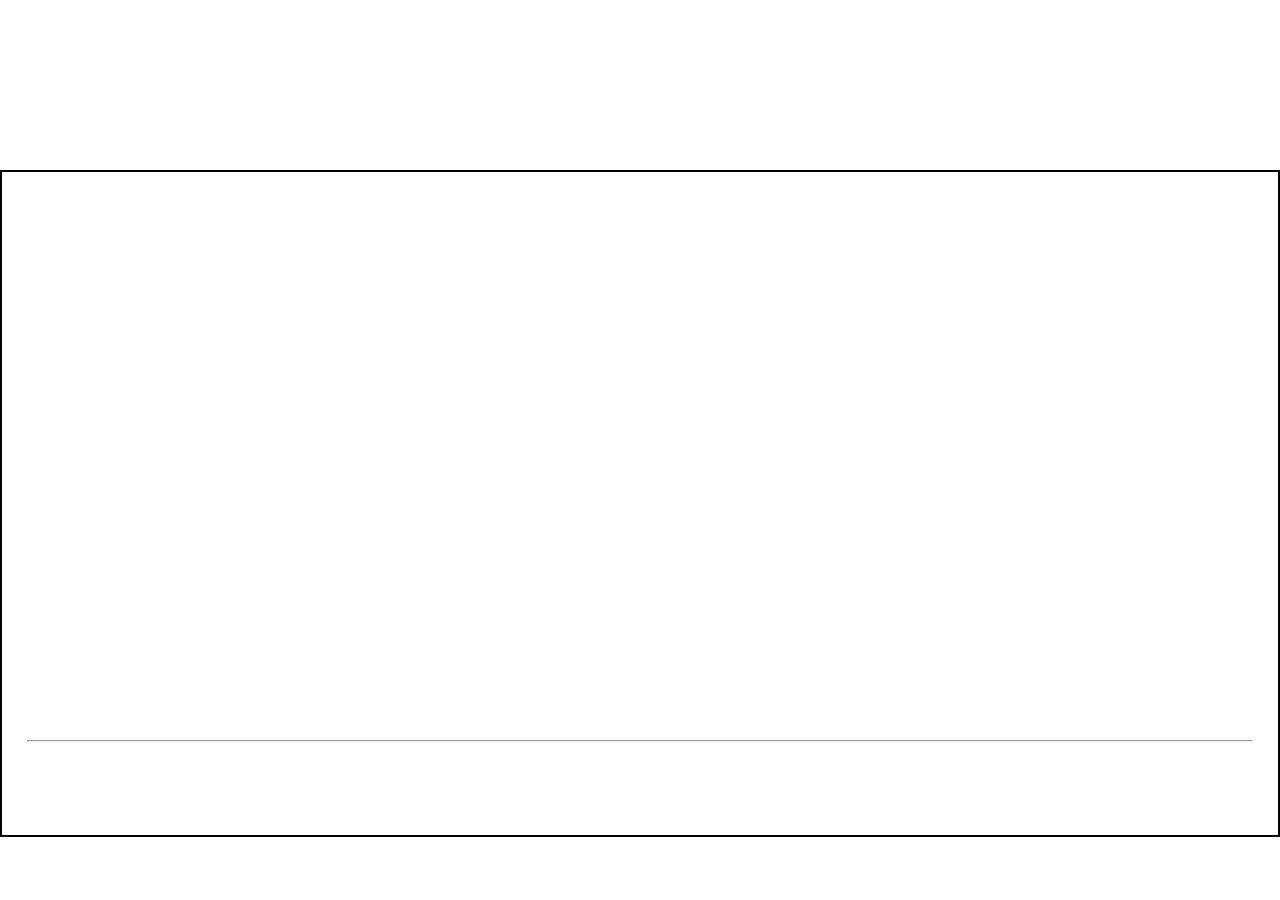
<file: about.html>
<!DOCTYPE html>
<html lang="en">
<head>
    <meta charset="UTF-8">
    <meta name="viewport" content="width=device-width, initial-scale=1.0">
    <link rel="stylesheet" href="styles.css">
    <title>About Your Research</title>
</head>
<body>
    <header>
        <nav>
            <ul>
                <li><a href="index.html">Home</a></li>
                <li><a href="about.html">About</a></li>
                <li><a href="research.html">Research</a></li>
            </ul>
        </nav>
    </header>
    <section class="hero">
        <h2>About Your Research</h2>
        <p></p>
    </section>
    <footer>
    </footer>
    <section class="content">
        <h1><u>Role of Team Members</u></h1>
        <br>
        <p>This project is made by Shreedhar Tiwari , Abhinash and Charan.</p>
            <br>
            <p> In this project we displayed how we are wasting food and what could be the consequnces of wasting food.</p>
            <br>
            <p> for this project each and every team member played vital role.</p>
            <br>
            <p> Abhinash did all the research work</p>
            <br>
            <p></p>Charan did the compiling and written work</p>
            <br>
            <p> I(Shreedhar)did all the coding stuff</p>
            <br>
            <p>For coading stuff we used Visual studio code.</p>
            <br>
            <p>Here We used Html and CSS for writing and designing work.</p>
            <br>
            <hr>
            <br>
            <p>click on the reserch button to see our hard work</p>



        </p>
                
    </section>
</body>
</html>
</file>
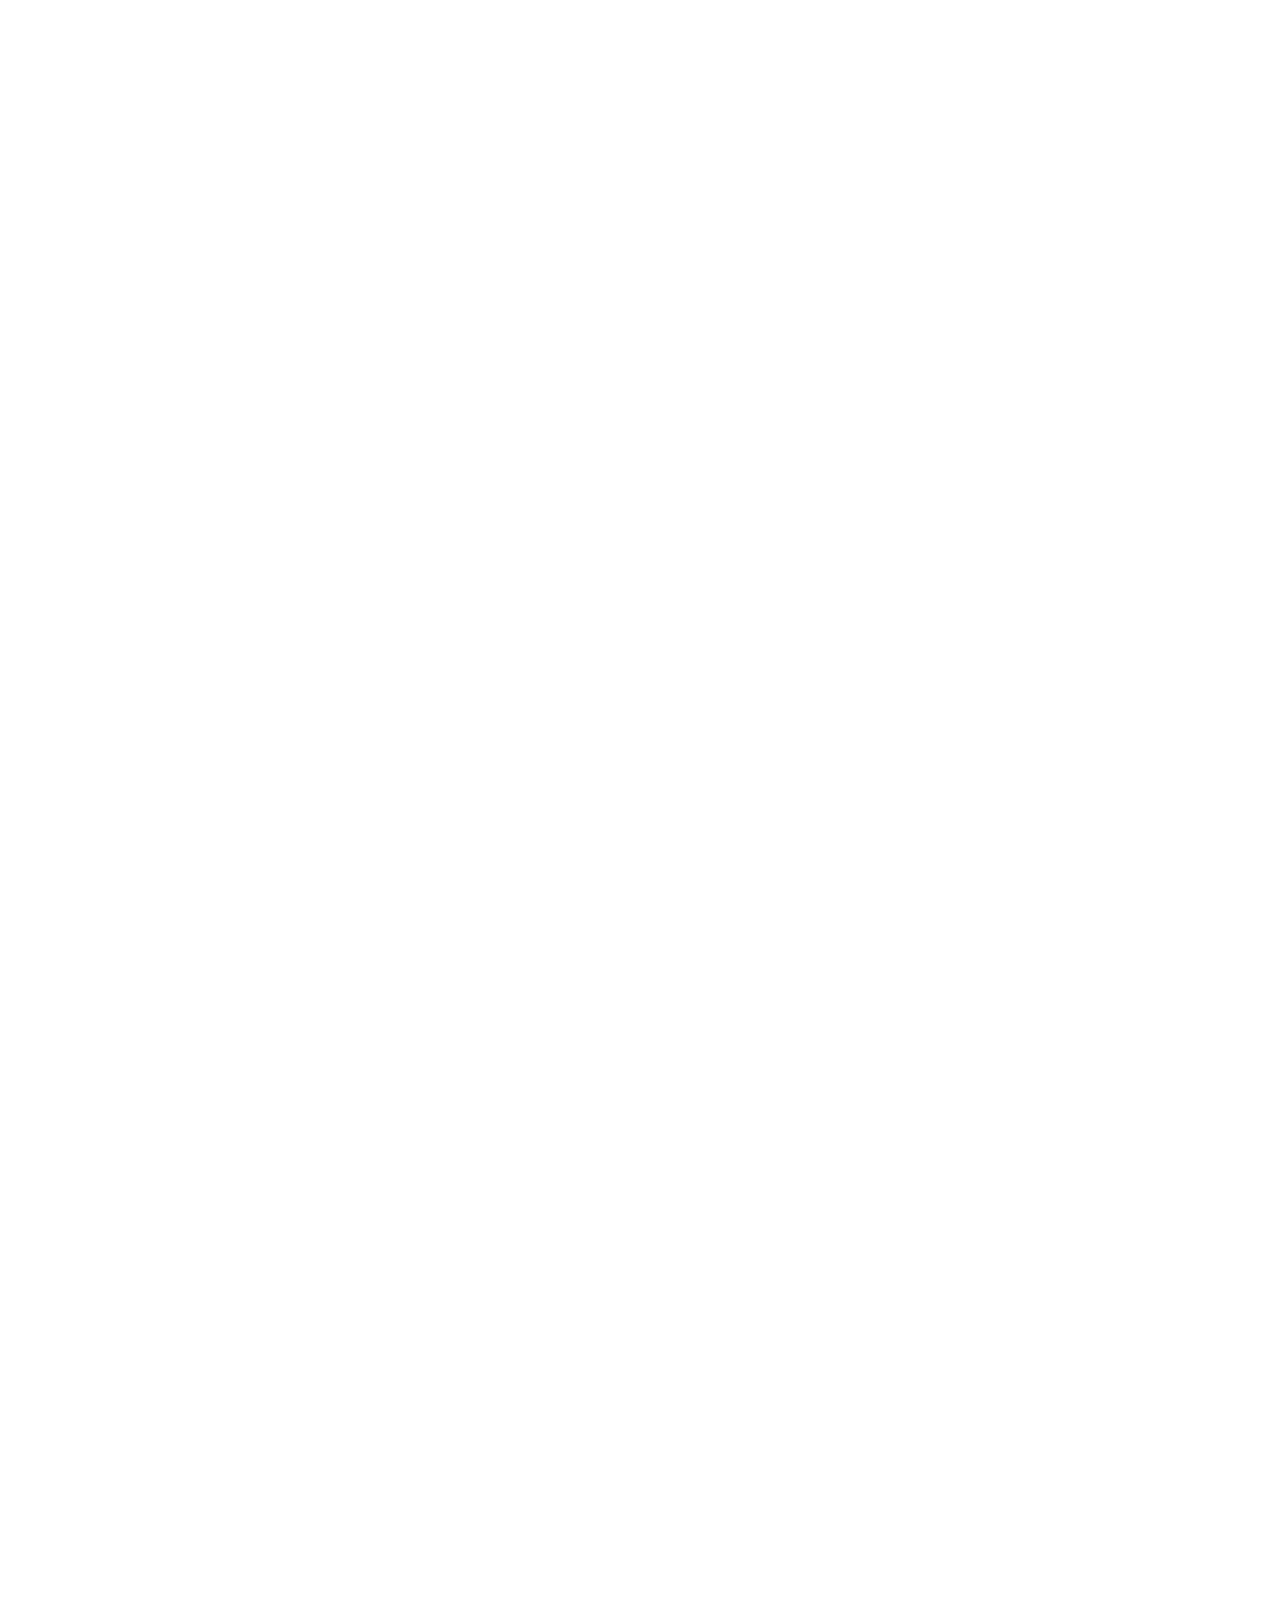
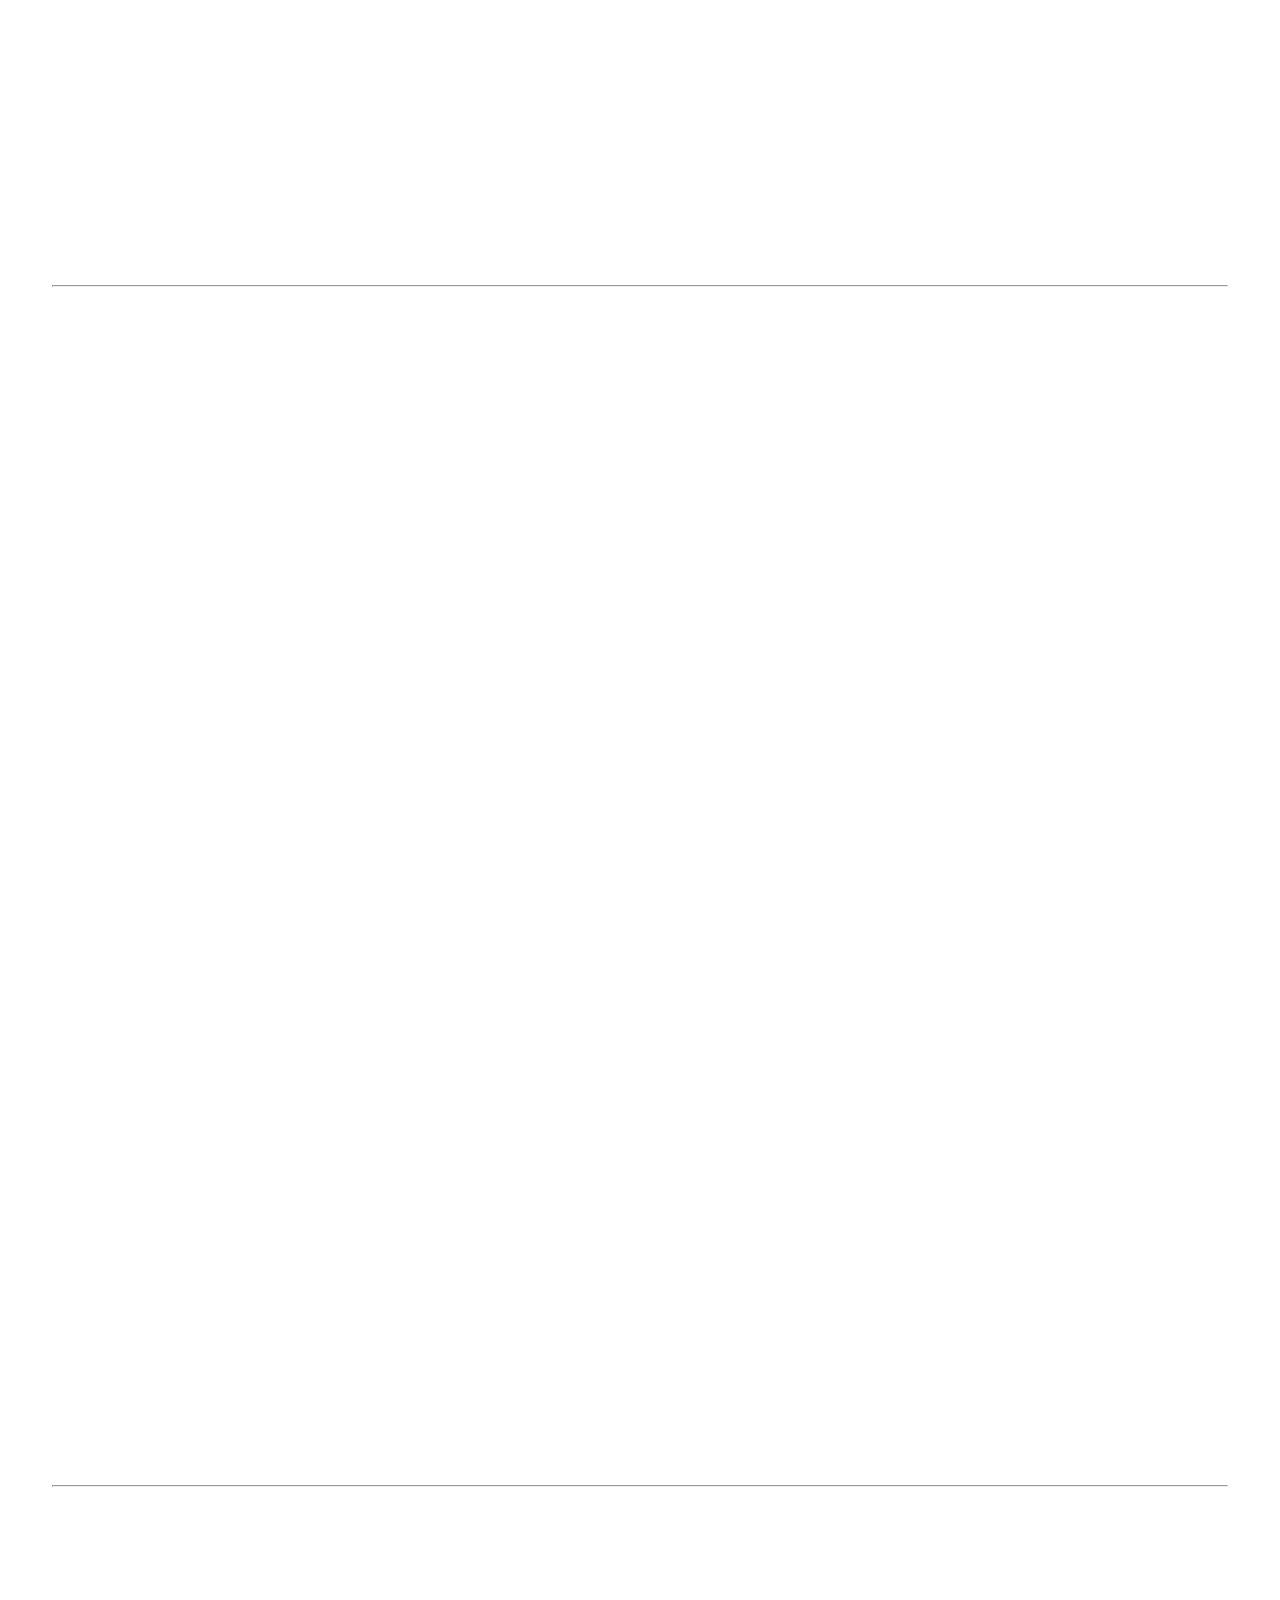
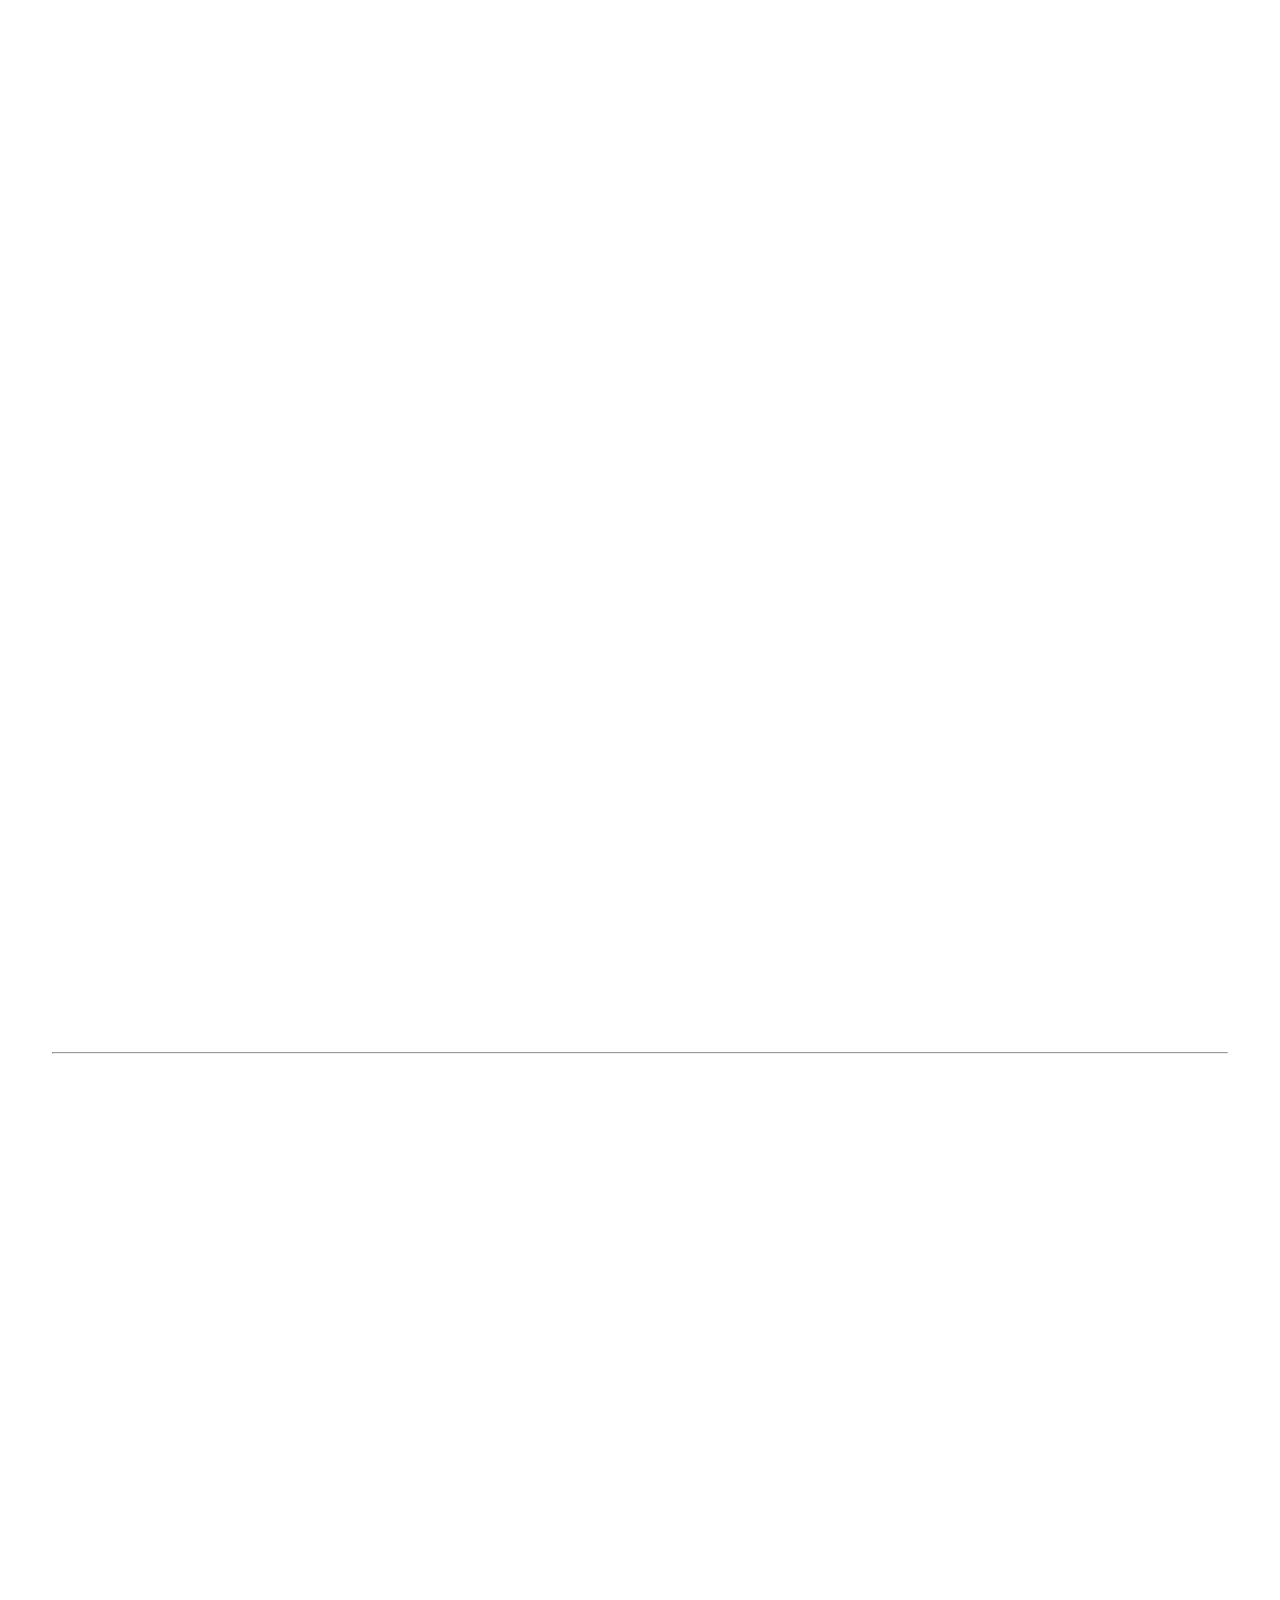
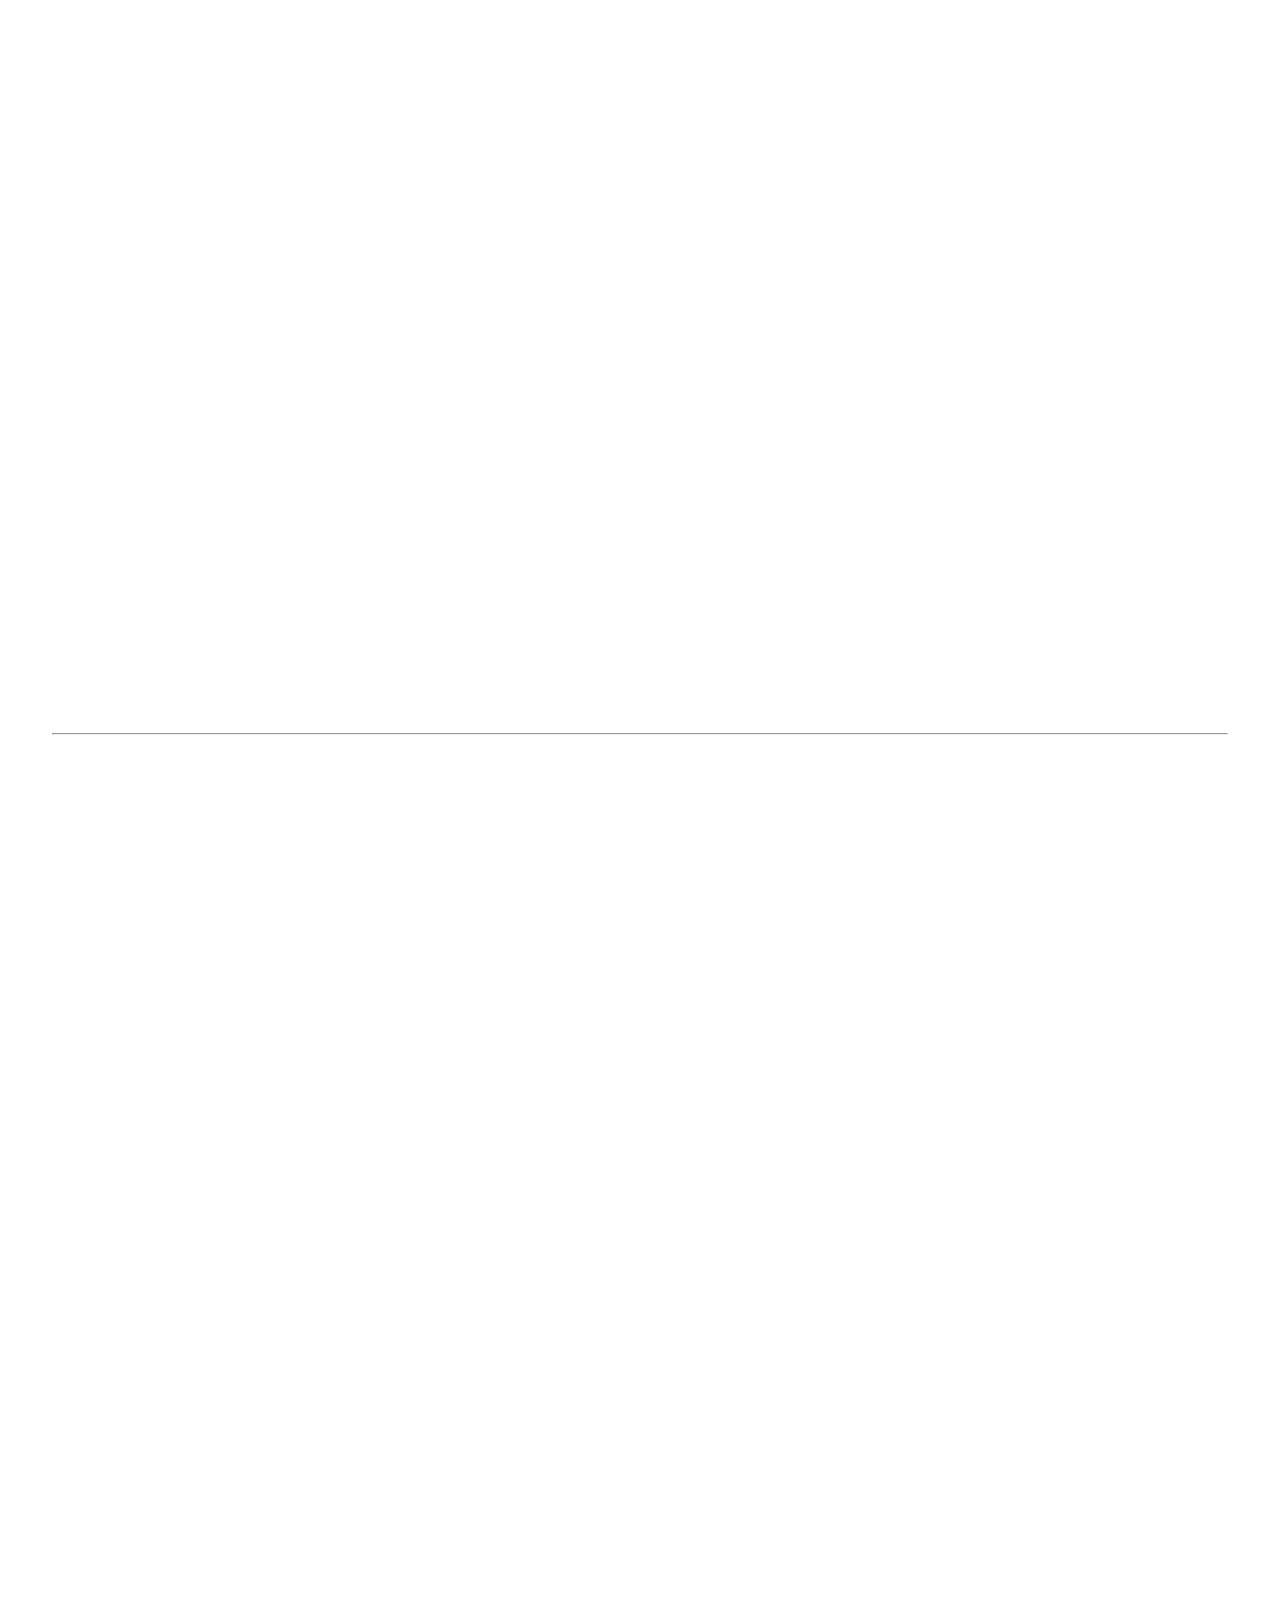
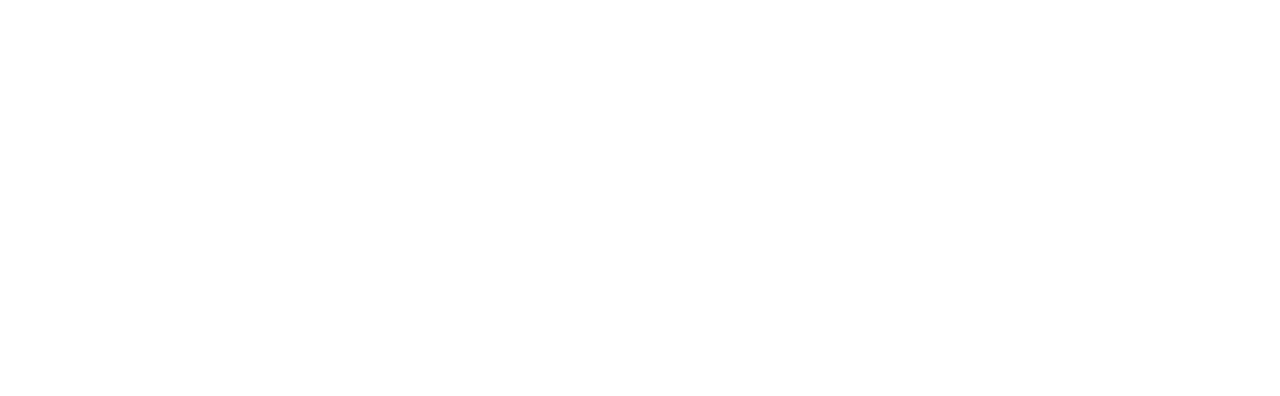
<file: research.html>
<!DOCTYPE html>
<html lang="en">
<head>
    <meta charset="UTF-8">
    <meta name="viewport" content="width=device-width, initial-scale=1.0">
    <link rel="stylesheet" href="styles.css">
    <title>Your Research</title>
</head>
<body>
    <header>
        <nav>
            <ul>
                <li><a href="index.html">Home</a></li>
                <li><a href="about.html">About</a></li>
                <li><a href="research.html">Research</a></li>
            </ul>
        </nav>
    </header>
    <section class="hero">
        <h2>Research Work</h2>
    </section>
    <footer>
    </footer>
    <section class="research">
        <h1><u>Impotance of food</u></h1>
        <br>
        <p>Food is one of the most fundamental aspects of human existence, playing a pivotal role in our lives, health, and well-being. Its significance extends beyond mere sustenance, touching on numerous aspects of our lives, from nutrition and culture to economics and the environment. In this research, we will delve into the multifaceted importance of food, exploring its role in providing nourishment, promoting health, shaping culture, and contributing to economic prosperity. </p>
        <br>
        <h5><u>Nutrition and Health</u></h5>
        <p>Food is the primary source of essential nutrients, including proteins, carbohydrates, fats, vitamins, and minerals. These nutrients are vital for the proper functioning of our bodies. A well-balanced diet is the cornerstone of good health, supporting growth, development, and overall well-being. For example, proteins are the building blocks of life, carbohydrates provide energy, and vitamins and minerals are necessary for various bodily functions. The choices we make regarding the foods we consume have a direct impact on our health. A diet rich in fruits, vegetables, and whole grains can help prevent chronic diseases like heart disease, diabetes, and obesity, while a poor diet can lead to nutritional deficiencies and health issues.</p>
        <br>
        <h5><u>Cultural and Social Significance</u></h5>
        <p>Food is not just a means of nourishment; it is also a central element of culture and social life. Different cultures around the world have unique culinary traditions and rituals associated with their cuisines. Food often serves as a symbol of identity and heritage, preserving the traditions and customs of a community. Moreover, food plays a pivotal role in social gatherings, from family dinners to festive celebrations. The act of sharing a meal with loved ones fosters a sense of community and togetherness, allowing people to connect on a deeper level.
        </p>
        <br>
        <h5><u>Economic Importance</u></h5>
        <p>The food industry is a significant driver of economic activity in many countries. It encompasses various sectors, including agriculture, food processing, restaurants, and retail. This industry provides employment to millions of people and contributes to economic growth. Agriculture, in particular, is a cornerstone of many economies, providing the raw materials needed for food production. Moreover, the food sector's reach extends beyond the farm, with countless jobs in food processing, distribution, and retail, making it a substantial contributor to the overall economy.
        </p>
        <br>
        <h5><u>Environmental Impact</u></h5>
        <p>Food production and consumption have a profound impact on the environment. Agriculture, in particular, can be a major contributor to deforestation, habitat loss, and greenhouse gas emissions. The choices we make regarding the foods we consume can either contribute to environmental degradation or promote sustainability. Sustainable and responsible food practices are essential to mitigate the environmental impact of food production. This includes adopting practices like organic farming, reducing food waste, and supporting local and sustainable food systems.

        </p>
        <br>
        <h5><u>Food Security</u></h5>
        <p>Access to a consistent and reliable food supply is a critical aspect of food security. It is essential to ensure that everyone, regardless of their economic or social status, has access to safe and nutritious food. Food security is not only a matter of ensuring that enough food is produced, but also that it is distributed equitably and affordably. Efforts to address food security include policies to alleviate poverty, improve access to education, and create safety nets for vulnerable populations.

        </p>
        <br>
        <hr>
        <br>
        <h1><u>Human Interaction With Food</u></h1>
        <br>
        <h5><u>Introduction</u></h5>
        <p>The relationship between humans and food is not merely a matter of sustenance but a complex interplay of cultural, social, economic, and environmental factors. This multifaceted interaction continues to evolve, influencing our lifestyles, health, and the global ecosystem.
        </p>
        <br>
        <h5><u>Globalization and Food Fusion</u></h5>
        <p>Globalization has accelerated the fusion of diverse culinary traditions. Sushi burritos, Korean tacos, and Thai-inspired pizzas are examples of how different cuisines meld to create new flavors. This phenomenon is a testament to the adaptability and curiosity of humans when it comes to food.
        </p>
        <br>
        <h5><u>Health and Nutrition</u></h5>
        <p>As societies become increasingly health-conscious, the interaction with food is undergoing a transformation. The emphasis on nutrition and dietary choices is on the rise. People are seeking a balance between taste and health, leading to a growing demand for organic, non-GMO, and locally sourced ingredients. The popularity of superfoods and mindful eating is indicative of this trend.
        </p>
        <br>
        <h5><u>Technology and food services</u></h5>
        <p>In recent years, technology has revolutionized the way we interact with food. Food delivery apps, meal kit services, and online reviews have made it easier to access a wide range of cuisines. The ease of ordering in has changed dining habits and blurred the lines between eating at home and dining out.

        </p>
        <br>
        <h5><u>conclusion</u></h5>
        <p>Human interaction with food is a dynamic and evolving process that reflects changing values, cultural influences, and global interconnectedness. It encompasses more than just sustenance; it encompasses tradition, health, social connection, and the future of our planet. Understanding and adapting to these evolving dynamics is essential for the well-being of individuals and the sustainability of our world.</p>
        <br>
        <hr>
        <br>
        <h1><u>Sudden rise in food wastage</u></h1>
        <br>
        <p>Food wastage is a global issue that has gained increasing attention in recent years due to a sudden and concerning rise in the amount of food being discarded. This growing problem has far-reaching consequences on the environment, economy, and social equity, making it imperative to understand the factors contributing to this issue.</p>
        <br>
        <p><u>Causes:</u></p>
        <h5><u>Consumer Behavior:</u></h5>
        <p>One of the primary causes of food wastage is consumer behavior. With the convenience of fast-food delivery services and the availability of pre-packaged meals, consumers often buy more than they can consume, resulting in a significant amount of edible food ending up in the trash. Additionally, the lack of awareness about food expiration dates and improper storage practices contribute to unnecessary waste.
        </p>
        <br>
        <h5><u> Retail Practices:</u></h5>
        <p>Retailers play a crucial role in food wastage. Supermarkets and restaurants often overstock shelves and serve oversized portions. The pressure to maintain a pristine appearance of products on the shelves leads to the discarding of perfectly edible items as they approach their sell-by dates. Additionally, cosmetic standards for fruits and vegetables result in the rejection of produce that doesn't meet specific visual criteria.
        </p>
        <br>
        <h5><u>Supply Chain Issues:</u></h5>
        <p>Food wastage can occur at various stages of the supply chain, from farm to table. Losses due to transportation inefficiencies, inadequate storage facilities, and inadequate processing are significant contributors to the problem. Crops can go unsold, get damaged during transit, or rot in storage due to logistical challenges.
        </p>
        <br>
        <h5><u>Socioeconomic Factors:</u></h5>
        <p>Socioeconomic factors play a role in food wastage. In wealthier nations, consumers often discard food out of preference for fresh items or lack of meal planning. In contrast, lower-income households may waste food due to financial constraints, making it challenging to utilize all available resources effectively.
        </p>
        <br>
        <hr>
        <br>
        <h1><u>Consequences of food wastage.</u></h1>
        <br>
        <h5><u> Resource Depletion:
        </u></h5>
        <p>When food is wasted, the resources used in its production, such as water, energy, and arable land, are also wasted. This resource depletion contributes to environmental degradation and has serious implications for a planet with finite resources.

        </p>
        <br>
        <h5><u>Greenhouse Gas Emissions:
        </u></h5>
        <p>Rotting food in landfills produces methane, a potent greenhouse gas that is significantly more effective at trapping heat in the atmosphere than carbon dioxide. Food wastage is a major contributor to methane emissions, exacerbating climate change.

        </p>
        <br>
        <h5><u>Biodiversity Loss:
        </u></h5>
        <p>The overproduction and wastage of food can lead to the destruction of natural habitats, contributing to biodiversity loss. Deforestation for agriculture and the extensive use of pesticides and fertilizers harm ecosystems and wildlife.

        </p>
        <br>
        <h5><u>Economic Loss:
        </u>Food wastage results in substantial economic losses at multiple levels of the supply chain. Farmers, retailers, and consumers collectively lose billions of dollars each year due to discarded food, which could otherwise be utilized more efficiently.

    </h5>
        <p></p>
        <br>
        <h5><u>Increased Food Prices:
        </u></h5>
        <p>The wastage of food exacerbates food prices as the costs of production and transportation are spread across the food that is actually consumed. This results in higher prices for consumers, impacting household budgets and potentially leading to food insecurity for some.
        </p>
        <br>
        <h5><u> Inefficiency in Resource Utilization:</u></h5>
        <p>When food resources are wasted, the valuable resources used in food production, such as water, energy, and labor, are also inefficiently utilized. This inefficiency exacerbates the strain on the planet's finite resources.
        </p>
    <br>
    <hr>
    <br>
    <h1><u>Out step for food conservation</u></h1>
    <br>
    <p>Today there is an endless Methods of food preservation . As humanity advances, it has quantified its efforts to achieve the durability of what it consumes.Since time immemorial, food conservation has been a priority issue for man. We always struggled to extend the life span of those foods that were consumed in abundance, such as meats and flours already ground, thus reaching methods based on salt and fermentation.With technological advances, archaic ways of prolonging the shelf life of food have remained in the past. With refrigeration processes, our food can even exceed the expiration date without risking our lives.

        However, cooling methods are not the only ones used today. The chemical components, from the cultivation to the massification and distribution, play a fundamental role even after the food is placed on supermarket shelves or tarantines.
        
        Every day new techniques are developed in order to preserve our health and our quality of life.
        
        In remote times, food production was scarce; And this had as a consequence that the little production was precarious due to the limited access of the same ones. This added to the factor of the annual seasons, since one time or another brings efficiencies or deficiency in the production.</p>
    <br>
    <h5><U>Cold Storage</U></h5>    
    <p>They are based on the freezing of foods, slowing the growth of bacteria, subjecting them to low temperatures.

        Freezing food is the art of preparing, packaging and freezing food at its peak of freshness. You can freeze most fresh vegetables and fruits, meats and fish, breads and pastries, clear soups and casseroles.
    </p>
    <br>
    <h5><u>refrigeration</u></h5>
    <p>In refrigeration it does not imply placing food below 0 degrees centigrade, but these are subject to a delay in those catalysts in their composition that prevent the bacteria from being born or reproduced.</p>
    <br>
    <h5><u>Freezing</u></h5>
    <p>Unlike refrigeration, foods are subjected to temperatures below zero, which causes all the liquid present in them to solidify, forming ice.

        This method allows the preservation of meat, poultry and fish for a very long time, even though its quality deteriorates after the expiration date.</p>
    <br>
    <h5><u>Ultra-Freezing</u></h5>
    <p>Taken to extremes, deep freezing is the method by which food is processed by immersion in liquids at very low temperature. It is not a domestic method.</p>
    </section>
</body>
</html>
</file>
<file: styles.css>
/* Reset some default styles */
body, h1, h2, p {
    margin: 0;
    padding: 0;
}

/* Basic styling for the body */
body {
    font-family: Arial, sans-serif;
    background-image: url(https://wallpapertag.com/wallpaper/full/a/8/d/34170-full-size-website-background-2560x1600-for-tablet.jpg);
    border-color:#fff;
    
}

/* Header styling */
header {
    background-image: url(https://wallpapercave.com/wp/wp2406557.jpg);
    color: #fff;
    padding: 10px 0;
    border:2px solid white;
    
}

nav ul {
    list-style: none;
    text-align: center;
}

nav li {
    display: inline;
    margin: 0 20px;
}

nav a {
    text-decoration: none;
    color: #fff;
}

/* Hero section styling (homepage) */
.hero {
    text-align: center;
    padding: 20px 0;
    background-image: url(https://wallpapertag.com/wallpaper/full/a/8/d/34170-full-size-website-background-2560x1600-for-tablet.jpg);
    color: #fff;
    border:2px solid white;
    font-size: x-large;
}

/* Content section styling (About and Research pages) */
.content {
    text-align: left;
    font-size: x-large;
    max-width: px;
    margin bottom: 20px;
    padding: 25px;
    color:white;
    border:2px solid black;
    background-image: url(https://wallpapertag.com/wallpaper/full/a/8/d/34170-full-size-website-background-2560x1600-for-tablet.jpg);
}
footer{
    text-align: center;
    padding: 5px 0;
}
.research {
    font-size:x-large;
    padding: 50px;
    color:white;
    border:2px solid white;
    background-image: url(https://wallpapertag.com/wallpaper/full/a/8/d/34170-full-size-website-background-2560x1600-for-tablet.jpg);
}
</file>
